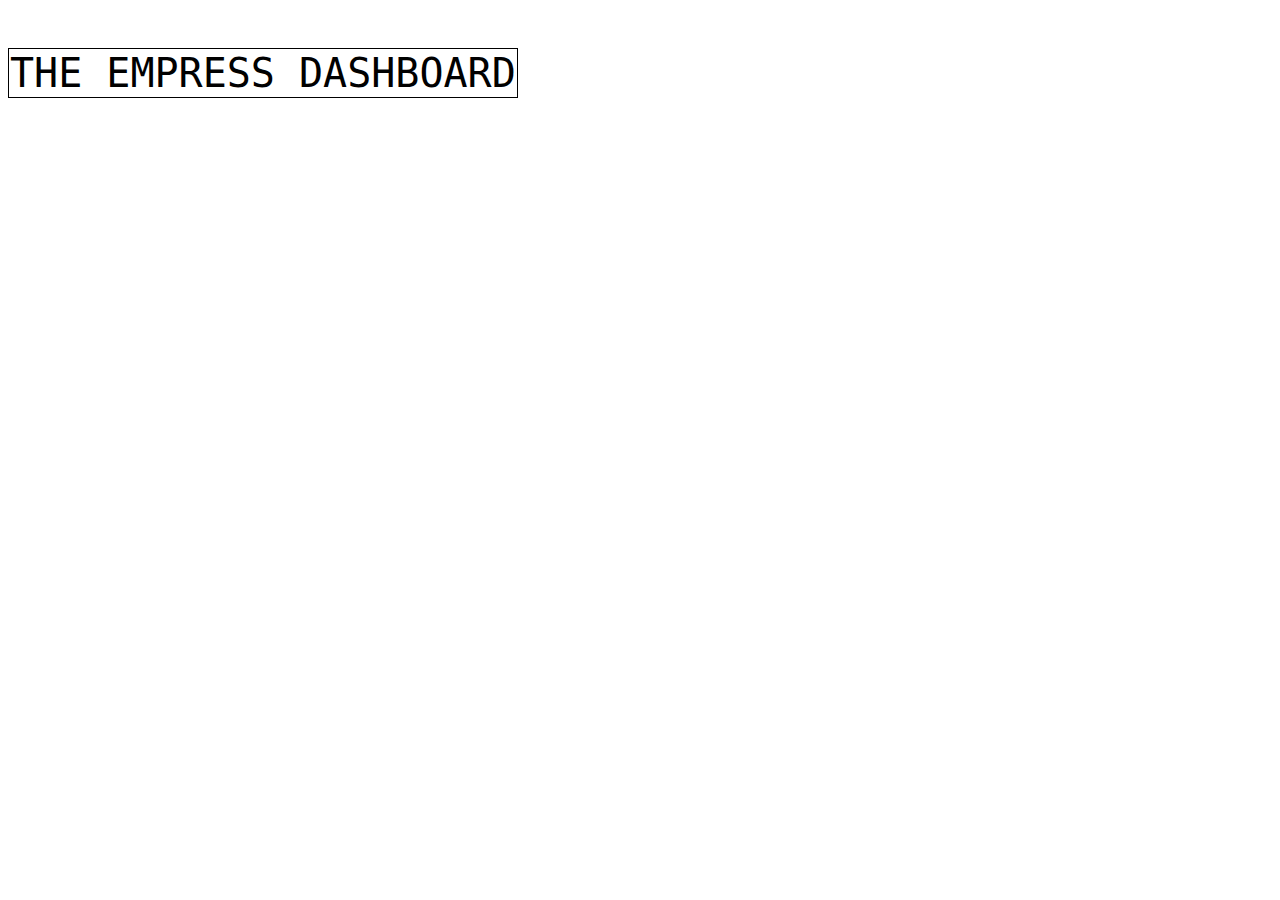
<file: index.html>
<!DOCTYPE html>
<html lang="en">
<html>
    <meta charset="UTF-8">
    <meta http-equiv="X-UA-Compatible" content="IE=edge">
    <meta name="viewport" content="width=device-width, initial-scale=1.0">
    <title>The Empress Dashboard</title>
    <link rel="stylesheet" type="text/css" href="styles.css" />
</head>
<body>
    <div> 
        <p class="headline"> THE EMPRESS DASHBOARD </p>
    </div>
</body>
</html>
</file>
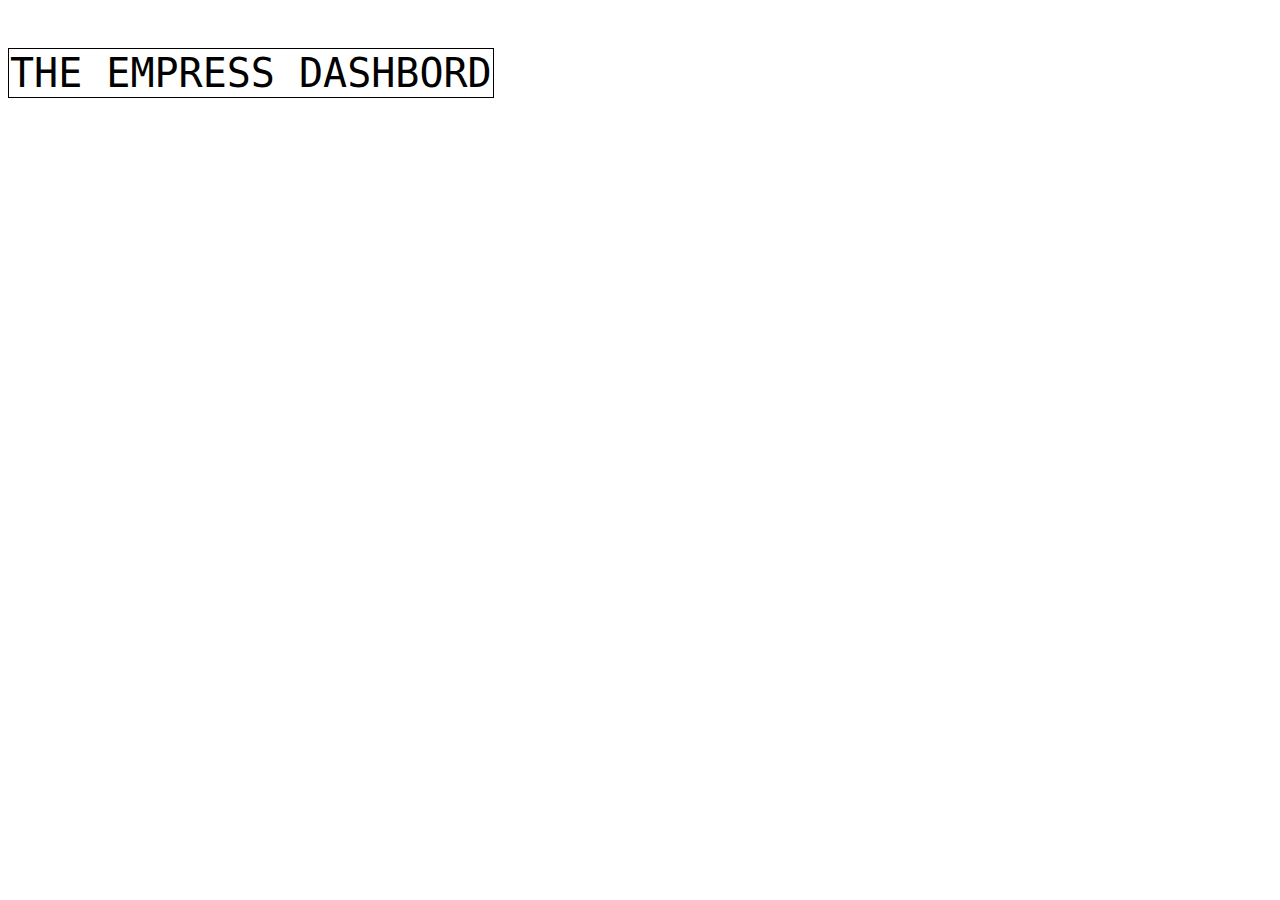
<file: main.html>
<!DOCTYPE html>
<html lang="en">
<html>
    <meta charset="UTF-8">
    <meta http-equiv="X-UA-Compatible" content="IE=edge">
    <meta name="viewport" content="width=device-width, initial-scale=1.0">
    <title>The Empress Dashboard</title>
    <link rel="stylesheet" type="text/css" href="styles.css" />
</head>
<body>
    <div> 
        <p class="headline"> THE EMPRESS DASHBORD </p>
    </div>
</body>
</html>
</file>
<file: styles.css>
.headline {
    font-size: 40px;
    text-align: center;
    font-family: monospace;
    border: 1px solid black;
    padding: 1px;
    display: inline-block;
}
</file>
